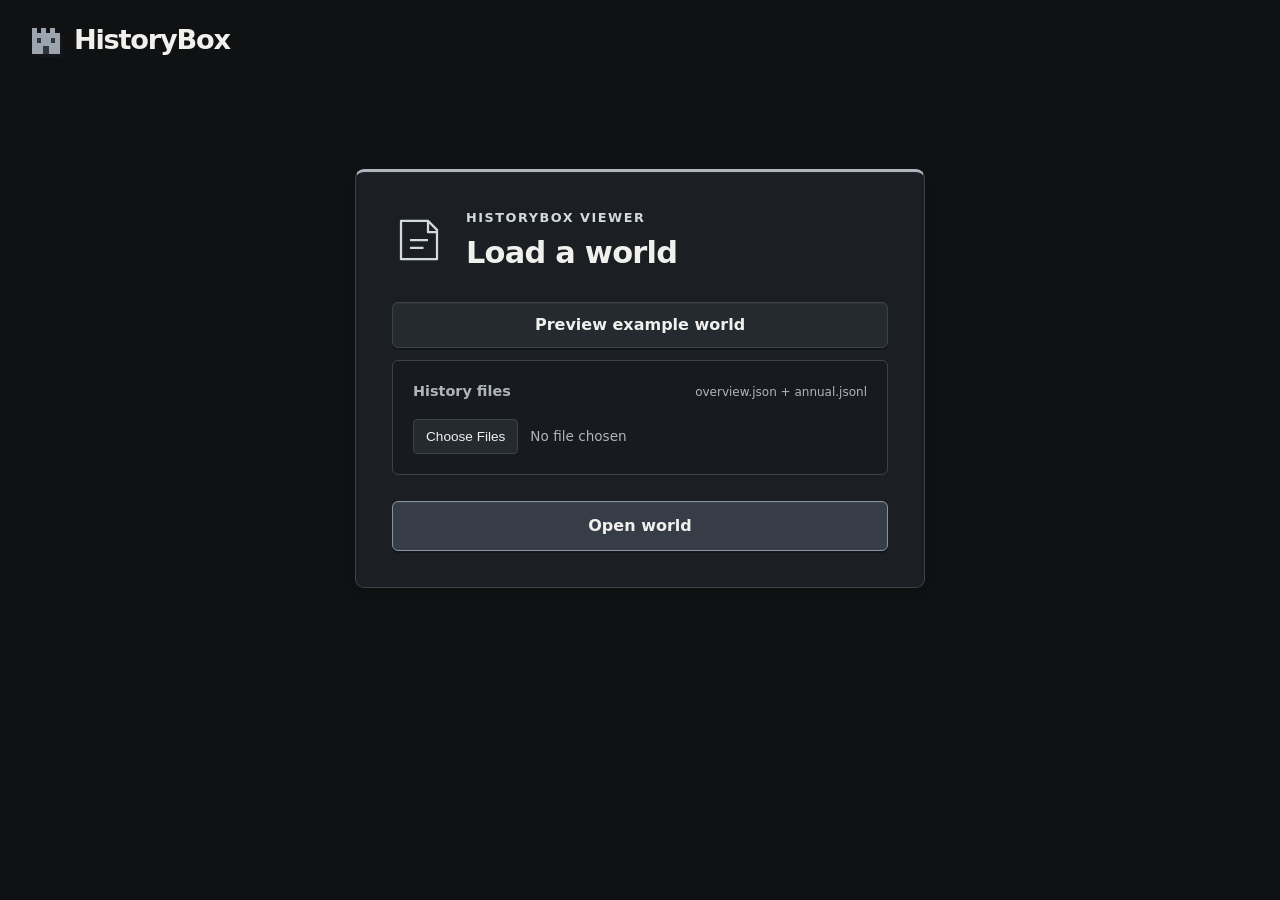
<file: index.html>
<!doctype html>
<html lang="en">
<head>
  <meta charset="utf-8">
  <meta name="viewport" content="width=device-width,initial-scale=1">
  <title>HistoryBox</title>
  <script src="Viewer/viewer.js"></script>
  <link rel="stylesheet" href="Viewer/styles.css">
  <meta http-equiv="refresh" content="0; url=./Viewer/index.html">
</head>
<body>
  <p class="restore-status" role="status">Opening history…</p>
  <noscript><p class="restore-status"><a href="Viewer/index.html">Open HistoryBox Viewer</a></p></noscript>
  <script>location.replace(new URL('Viewer/index.html' + location.search + location.hash, location.href).href);</script>
</body>
</html>
</file>
<file: Viewer/styles.css>
/* Palette variables are defined in viewer.js. Responsive rules remain in cascade order. */
:root { color-scheme: dark; font: 16px / 1.5 "Trebuchet MS", "Segoe UI", system-ui, sans-serif; }
* { box-sizing: border-box; }
body { margin: 0px; color: var(--text); }
a { color: var(--accent); text-decoration: none; }
a:hover { text-decoration: underline; }
button { font-style: inherit; font-variant: inherit; font-stretch: inherit; font-size: inherit; line-height: inherit; font-family: inherit; font-optical-sizing: inherit; font-size-adjust: inherit; font-kerning: inherit; font-feature-settings: inherit; font-variation-settings: inherit; font-language-override: inherit; }
input, select { font: inherit; }
button, select, input[type="search"], input[type="number"], input[type="text"] { background: var(--panel2); border: 1px solid var(--line); min-height: 40px; padding: 8px 13px; border-radius: 6px; color: var(--text); }
button { cursor: pointer; font-weight: 600; box-shadow: inset 0 1px var(--button-glint), 0 2px var(--button-shadow); }
button:disabled { opacity: 0.38; cursor: default; }
input[type="checkbox"], input[type="range"] { accent-color: var(--accent); }
input[type="checkbox"] { width: 17px; height: 17px; cursor: pointer; }
:focus-visible { outline: 2px solid var(--accent); outline-offset: 3px; }
label { display: flex; align-items: center; gap: 9px; color: var(--muted); font-size: 0.9rem; }
h1, h2, h3 { line-height: 1.25; font-weight: 700; letter-spacing: -0.025em; }
h1 { font-size: clamp(1.8rem, 3vw, 2.6rem); margin: 6px 0px 14px; }
h2 { font-size: 1.4rem; margin: 0px; }
h3 { font-size: 1.1rem; }
p { margin: 10px 0px; }
small, .muted, .note { color: var(--muted); }
.masthead { max-width: 1500px; padding: 20px 30px; display: flex; align-items: center; gap: 20px; }
.brand { display: flex; align-items: center; gap: 12px; font-size: 1.7rem; color: var(--text); font-weight: 800; letter-spacing: -0.045em; }
.brand:hover { text-decoration: none; }
.mark { width: 32px; height: 32px; shape-rendering: crispedges; filter: drop-shadow(3px 3px 0 var(--logo-shadow)); }
.sticky-shell { border-block: 1px solid var(--line); position: sticky; top: 0px; z-index: 30; box-shadow: 0 6px 18px var(--shadow-medium); backdrop-filter: blur(12px); }
#view-nav { flex-wrap:nowrap; overflow-x:auto; scrollbar-width:none; max-width: 1440px; margin: auto; display: flex; align-items: center; gap: 10px; padding: 13px 20px 10px; }
#view-nav a { flex:0 0 auto; white-space:nowrap; border: 1px solid var(--line); padding: 10px 24px; border-radius: 6px; font-size: 1rem; font-weight: 700; }
#view-nav a:hover { text-decoration: none; }
#view-nav a[aria-current="page"] { box-shadow: inset 0 1px var(--nav-glint), 0 3px var(--nav-shadow); }
#view-nav span[aria-hidden] { margin-right: 8px; }
.nav-world { flex:0 0 auto; white-space:nowrap; margin-left: auto; color: var(--muted); font-size: 0.85rem; }
.context { max-width: 1440px; margin: auto; display: flex; flex-wrap: nowrap; overflow-x:auto; scrollbar-width:none; gap: 10px; align-items: center; padding-right: 20px; padding-bottom: 14px; padding-left: 20px; }
.context strong { min-width: 100px; font-size: 1.12rem; color: var(--accent); }
.context > * { flex:0 0 auto; white-space:nowrap; }
.context input[type="range"] { flex:1 0 140px; min-width:140px; }
.context label > * { flex-shrink:0; }
#view-nav::-webkit-scrollbar,.context::-webkit-scrollbar,#entity-manager .entity-tabs::-webkit-scrollbar { display:none; }
.context select { max-width: 240px; }
.context button { padding: 7px 12px; }
#range-label { font-size: 0.8rem; font-variant-numeric: tabular-nums; }
main { max-width: 1440px; padding: 35px 30px 55px; }
.page-head { border:1px solid var(--line); border-left: 5px solid var(--heading-border); display: flex; justify-content: space-between; gap: 25px; align-items: center; padding: 24px 28px; margin-bottom: 28px; border-radius: 8px; box-shadow: inset 0 1px var(--heading-glint); }
.page-head p { color: var(--muted); }
.eyebrow { text-transform: uppercase; font-weight: 700; letter-spacing: 0.12em; font-size: 0.8rem; color: var(--accent) !important; }
main[data-view="browser"] .page-head { background: var(--panel); }
.entity-tabs { border-bottom: 1px solid var(--line); display: flex; gap: 8px; flex-wrap: wrap; margin-bottom: 20px; padding-bottom: 13px; }
.entity-tabs a { border: 1px solid var(--line); padding: 9px 18px; border-radius: 6px; font-weight: 700; }
.section { margin: 34px 0px; }
.section-head { display: flex; gap: 15px; justify-content: space-between; align-items: center; flex-wrap: wrap; margin-bottom: 20px; }
.panel { border: 1px solid var(--line); border-radius: 9px; padding: 26px; min-width: 0px; box-shadow: inset 0 1px var(--panel-glint), 0 5px 12px var(--shadow-soft); }
.grid { display: grid; grid-template-columns: minmax(0px, 1fr); gap: 26px; }
.cards { display: grid; grid-template-columns: repeat(auto-fit, minmax(165px, 1fr)); gap: 13px; margin-bottom: 14px; }
.card { border:1px solid var(--line); border-top: 3px solid var(--series,var(--neutral-card)); padding: 17px 20px; border-radius: 7px; }
.card strong { display: block; margin: 6px 0px; font-size: 1.9rem; font-weight: 700; }
.card .metric { color: var(--muted); font-size: 0.84rem; }
.card small { font-size: 0.75rem; }
.controls { display: flex; gap: 12px; align-items: center; margin: 12px 0px 18px; }
.controls input[type="search"] { flex: 1 1 0%; min-width: 190px; }
.controls input[type="number"] { width: 115px; }
.chart-frame { position: relative; }
.chart { display: block; overflow: visible; }
.chart text { fill: var(--muted); font: 13px "Trebuchet MS", sans-serif; }
.chart .gridline { stroke: var(--line); stroke-width: 0.7; }
.chart .selected { pointer-events: none; }
.chart .interaction { fill: var(--transparent); cursor: crosshair; }
.legend { display: flex; gap: 10px 22px; flex-wrap: wrap; margin: 18px 0px 4px; }
.legend label, .legend span { font-size: 0.88rem; }
.legend label { cursor: pointer; }
.legend label:has(input:not(:checked)) { opacity: 0.5; }
.swatch { background: var(--series); display: inline-block; width: 12px; height: 12px; border-radius: 2px; margin-right: 6px; flex-shrink: 0; }
.legend-dash { border-top: 3px dashed var(--series); display: inline-block; width: 22px; }
.tooltip { border: 1px solid var(--tooltip-border); position: fixed; pointer-events: auto; z-index: 100; max-height: calc(100dvh - 16px); overflow: auto; overscroll-behavior: contain; max-width: min(430px, -20px + 100vw); padding: 14px 17px; border-radius: 7px; box-shadow: 0 8px 30px var(--shadow-strong); font-size: 0.85rem; }
.tooltip strong { color: var(--text); }
.tooltip-row { display: flex; justify-content: space-between; gap: 25px; align-items: center; padding-top: 7px; }
.tooltip small { display: block; margin-top: 7px; }
.donut-layout { display: flex; align-items: center; justify-content: center; gap: 60px; padding: 20px; }
.donut { width: 280px; max-width: 100%; }
.donut text { fill: var(--text); font-family: inherit; text-anchor: middle; }
.donut .total { font-size: 27px; font-weight: 700; }
.donut .caption { font-size: 12px; fill: var(--muted); }
.donut-key { min-width: 260px; }
.donut-key .tooltip-row { border-bottom: 1px solid var(--line); padding: 12px 0px; }
.table-wrap { border: 1px solid var(--line); max-height: 660px; border-radius: 6px; }
table { border-collapse: separate; border-spacing: 0px; width: 100%; font-size: 0.9rem; white-space: nowrap; }
th, td { border-bottom: 1px solid var(--line); padding: 14px 16px; font-variant-numeric: tabular-nums; }
thead th { position: sticky; top: 0px; z-index: 2; font-size: 0.8rem; font-weight: 700; }
th button { background: none; border: 0px; box-shadow: none; padding: 0px; min-height: 25px; color: inherit; }
tbody tr:nth-child(2n) { background: var(--row-stripe); }
td:first-child { font-weight: 600; }
.pagination { display: flex; justify-content: flex-end; align-items: center; gap: 14px; margin-top: 18px; font-size: 0.85rem; }
.empty { color: var(--muted); padding: 30px; text-align: center; }
.species { border-left: 3px solid var(--series); padding-left: 9px; }
.entity-link { color: var(--series); text-decoration-color: var(--series); }
.pill { border: 1px solid var(--line); border-radius: 5px; padding: 5px 10px; color: var(--muted); font-size: 0.85rem; }
.timeline-scroll { max-height: 610px; }
.timeline-row { display: grid; grid-template-columns: minmax(170px, 23%) 1fr; gap: 18px; min-height: 48px; font-weight: 700; font-size: 0.93rem; }
.timeline-track { border-inline:1px solid var(--line); position: relative; overflow: hidden; }
.interval { background: var(--series); border-inline: 1px solid var(--series); position: absolute; top: 5px; height: 22px; min-width: 4px; opacity: 0.65; border-radius: 2px; }
.interval.active { opacity: 1; box-shadow: inset 0 1px var(--bar-border); }
.interval.uncertain { background: repeating-linear-gradient(135deg,var(--series) 0 3px,var(--transparent) 3px 6px); border: 0px; }
.interval.open { border-right: 2px dashed var(--series); }
.year-marker { position: absolute; height: 100%; z-index: 2; pointer-events: none; }
.time-gap { background: repeating-linear-gradient(135deg,var(--gap-dark) 0 4px,var(--gap-light) 4px 8px); position: absolute; top: 0px; height: 100%; z-index: 1; pointer-events: none; }
.axis { display: flex; justify-content: space-between; margin-left: 24%; margin-bottom: 12px; color: var(--muted); font-size: 0.85rem; }
.ranking { display: grid; grid-template-columns: minmax(180px, 28%) 1fr 95px; gap: 18px; align-items: center; margin: 16px 0px; }
.ranking-bar { background: var(--series); height: 15px; border-radius: 2px; box-shadow: inset 0 1px var(--bar-glint); }
.events { list-style: none; margin: 0px; padding: 0px; height: 470px; overflow: auto; overscroll-behavior: auto; }
.events li { border-bottom: 1px solid var(--line); display: flex; align-items: flex-start; padding: 16px 12px; }
.events li:hover { background: var(--row-hover); }
.events li { height: 92px; overflow: hidden; }
.events li > span { display: block; min-width: 0px; flex: 1 1 0%; white-space: nowrap; overflow-x: auto; scrollbar-width: none; }
.events .event-spacer { padding: 0px; border: 0px; pointer-events: none; }
.events button { flex-shrink: 0; color: var(--accent); }
.events span { line-height: 1.7; }
.browser-toolbar { display: flex; flex-wrap: wrap; align-items: center; gap: 12px; margin-bottom: 18px; }
.browser-toolbar .search { flex: 1 1 0%; min-width: 200px; }
.browser-toolbar .search input { width: 100%; }
.filter-panel, .column-panel { border: 1px solid var(--line); padding: 22px; margin-bottom: 20px; border-radius: 6px; }
.filter-panel .controls { display: grid; grid-template-columns: repeat(auto-fit, minmax(220px, 1fr)); }
.filter-panel label { flex-direction: column; align-items: stretch; }
.filter-panel input, .filter-panel select { width: 100% !important; }
.columns { display: grid; grid-template-columns: repeat(auto-fit, minmax(210px, 1fr)); gap: 12px; }
.catalog-count { color: var(--muted); font-size: 0.85rem; margin: 12px 0px; }
.filter-count { padding: 1px 6px; border-radius: 4px; margin-left: 4px; }
.definition { display: flex; gap: 30px; flex-wrap: wrap; margin: 20px 0px 0px; }
.definition dt { color: var(--muted); font-size: 0.8rem; }
.definition dd { margin: 5px 0px 0px; font-weight: 600; }
.warning { background: var(--warning-surface); border-left: 3px solid var(--warning-border); padding: 13px 18px; color: var(--warning-text); margin: 20px 0px; }
.error { color: var(--error-text); }
.loader { max-width: 620px; margin: 7vh auto; padding: 25px; }
.load-panel label { display: block; text-align: left; margin: 25px 0px; }
.load-panel input { display: block; width: 100%; margin-top: 9px; }
.load-emblem { font-size: 3.8rem; color: var(--accent); }
.primary { padding: 12px 28px; }
.load-panel .primary { width: 100%; }
footer { max-width: 1440px; margin-right: auto; margin-left: auto; padding: 20px 30px; text-align: right; }
dialog { background: var(--panel); border: 1px solid var(--line); width: min(760px, 92vw); max-height: 85vh; color: var(--text); border-radius: 8px; padding: 25px; }
dialog::backdrop { background: var(--modal-backdrop); }
dialog li { margin: 9px 0px; }
.skip { background: var(--panel); position: absolute; top: -80px; left: 15px; z-index: 100; padding: 12px; }
.skip:focus { top: 10px; }
.sr-only { position: absolute; width: 1px; height: 1px; overflow: hidden; clip-path: inset(50%); }
[hidden] { display: none !important; }
@media (max-width: 1000px) {
  #range-label { display: none; }
}
@media (max-width: 640px) {
  :root { font-size: 15px; }
  .masthead { padding: 14px 16px; }
  #replace { margin-left: auto; }
  #view-nav { padding: 10px 12px 5px; gap: 8px; }
  #view-nav a { text-align: center; padding: 9px 6px; font-size: 0.9rem; }
  #view-nav span[aria-hidden] { display: none; }
  .context { padding: 8px 12px 12px; gap: 7px; }
  .context strong { min-width: 78px; }
  .context label select { min-width: 0px; }
  .context button { padding: 5px 10px; min-height: 35px; }
  main { padding: 22px 12px; }
  .panel { padding: 18px 14px; }
  .page-head { padding: 20px; align-items: flex-start; flex-direction: column; gap: 8px; }
  .cards { grid-template-columns: repeat(2, minmax(0px, 1fr)); gap: 9px; }
  .card { padding: 12px; }
  .card strong { font-size: 1.55rem; }
  .chart { min-width: 540px; }
  .chart-frame { overflow-x: auto; }
  .legend { gap: 10px 15px; }
  .timeline-row { grid-template-columns: 130px 1fr; font-size: 0.82rem; gap: 10px; }
  .axis { margin-left: 140px; }
  .ranking { grid-template-columns: 115px 1fr 65px; gap: 10px; font-size: 0.85rem; }
  .donut-layout { flex-direction: column; gap: 15px; padding: 5px; }
  .donut { width: 230px; }
  .browser-toolbar label { flex: 1 1 0%; }
  .browser-toolbar select { width: 100%; }
  .entity-tabs { gap: 7px; }
  .entity-tabs a { padding: 7px 10px; font-size: 0.85rem; }
  .events li { gap: 12px; padding-inline: 0px; }
  .events button { min-width: 75px; }
  .definition { gap: 18px; }
}
@media (prefers-reduced-motion: no-preference) {
  button, a { transition: background 0.12s, border-color 0.12s; }
}
@media print {
  .sticky-shell, .masthead, footer, .controls, .browser-toolbar { display: none; }
  body { background: var(--print-paper); color: var(--print-ink); }
  .panel, .card { break-inside: avoid; box-shadow: none; }
}
body { background: var(--bg); }
.sticky-shell { background: var(--sticky-surface); }
#view-nav a { background: var(--panel); color: var(--muted); }
#view-nav a[aria-current="page"], #view-nav a:hover, button:hover { background: var(--active-surface); border-color: var(--line); color: var(--text); }
.page-head, .panel, .card { background: var(--panel); }
.page-head { border-color:var(--line); border-left-color: var(--heading-border); }
a:hover { color: var(--link-hover); }
.header-spacer { margin-left: auto; }
.nav-world { display: block !important; }
th, td, .number, .ranking strong { text-align: left; }
th button { text-align: left; }
.donut-key .tooltip-row { display: grid; grid-template-columns: minmax(100px, 1fr) 100px 85px; gap: 16px; justify-content: start; }
.donut-layout { height: 330px; }
.chart-frame { height: 330px; overflow: auto; }
.chart { height: 330px; width: 100%; }
.timeline-scroll { height: 420px; overflow: auto; }
.ranking-scroll { height: 420px; overflow: auto; }
.table-wrap { height: 520px; overflow: auto; }
.chart .selected { stroke: var(--selected-year); stroke-dasharray: none; }
.chart .hover-line { stroke: var(--selected-year); stroke-width: 2; opacity: 0.35; pointer-events: none; }
.track-hover { background: var(--hover-year); position: absolute; top: 0px; bottom: 0px; width: 2px; pointer-events: none; }
.timeline-track, .interaction { touch-action: pan-y; cursor: crosshair; }
.donut circle { pointer-events: visiblestroke; }
.legend { max-height: 130px; overflow: auto; min-height: 48px; }
.ranking { min-height: 42px; }
.year-marker { background: var(--selected-year); }
#speed { width: 72px; }
.chart-enter { animation: 0.24s ease-out 0s 1 normal both running chart-reveal; }
@keyframes chart-reveal { 
  0% { clip-path: inset(0px 100% 0px 0px); }
  100% { clip-path: inset(0px); }
}
@media (prefers-reduced-motion: reduce) {
  .chart-enter { animation: auto ease 0s 1 normal none running none; }
}
@media (max-width: 640px) {
  .donut-layout { height: 440px; }
  .donut-key .tooltip-row { grid-template-columns: minmax(90px, 1fr) 85px 70px; gap: 8px; }
  .masthead { flex-wrap: wrap; }
}
.entity-tabs a { color: var(--muted); }
.entity-tabs a[aria-current="page"] { background: var(--active-surface); border-color: var(--line); color: var(--text); }
main[data-view="browser"] .page-head { border-left-color: var(--heading-border); }
th { background: var(--panel2); color: var(--text); }
th, td { border-color: var(--line); }
.table-dynamic tbody tr:hover, .filter-count { background: var(--hover-surface); }
.filter-panel, .column-panel { background: var(--inset-surface); border-color: var(--line); }
.tooltip { background: var(--tooltip-surface); border-color: var(--tooltip-border); }
.timeline-track { background: var(--timeline-surface); }
.primary { background: var(--active-surface); border-color: var(--active-border); }
.card small { display: block; min-height: 3em; }
.legend label, .legend span { color: var(--text); }
.pagination { min-height: 40px; }
@media (max-width: 640px) {
  .masthead { gap: 8px; flex-wrap: nowrap; }
  .brand { font-size: 1.3rem; gap: 8px; }
  .mark { width: 26px; height: 26px; }
  .masthead button { padding: 7px 9px; font-size: 0.85rem; white-space: nowrap; }
}
.chart, .timeline-track, .chart-dragging, .chart-dragging * { user-select: none; }
.chart-dragging { cursor: crosshair; }
.age-title { margin: 0px 0px 24px; }
.age-title span { color: var(--muted); font-weight: 400; }
.age-timeline { border-top: 1px solid var(--line); margin-top: 32px; padding-top: 26px; }
.age-timeline h3 { margin: 0px 0px 20px; }
.age-timeline .timeline-scroll { background: var(--inset-surface); border: 1px solid var(--line); border-radius: 6px; }
.age-timeline .timeline-row > span { padding-left: 14px; }
.timeline-content { min-height: 100%; display: flex; flex-direction: column; }
.timeline-row { flex-shrink: 0; align-items: stretch; }
.timeline-row > span { align-self: center; }
.timeline-track { height: 100%; min-height: 48px; }
.timeline-track .interval { top: 13px; }
.timeline-space { flex: 1 1 0%; min-height: 0px; }
.timeline-space .timeline-track { min-height: 0px; }
.browser-toolbar button[aria-expanded="true"] { background: var(--active-surface); border-color: var(--active-border); color: var(--text); box-shadow: inset 0 -2px var(--active-border); }
#settings { width:min(640px,calc(100vw - 24px)); max-width:calc(100vw - 24px); padding:clamp(16px,4vw,30px); }
#settings h2 { margin: 0px 0px 26px; }
#settings label { gap: 12px; padding: 8px 0px; }
#settings form { margin-top: 28px; display: flex; justify-content: flex-end; }
body { min-height: 100dvh; display: flex; flex-direction: column; padding-bottom: var(--timeline-height,0px); }
.masthead, main, footer { width: 100%; }
footer { margin-top: auto; margin-bottom: 0px; }
.timeline-shell { background: var(--sticky-surface); border-top: 1px solid var(--line); position: fixed; inset: auto 0px 0px; z-index: 30; box-shadow: 0 -6px 18px var(--shadow-medium); padding-bottom: env(safe-area-inset-bottom); }
.context { padding-top: 14px; }
.restore-status { margin: auto; padding: 40px; color: var(--muted); }
html { scroll-padding-bottom: calc(var(--timeline-height,0px) + 20px); }
.chart .selected { stroke-width: 4; }
.year-marker { width: 4px; transform: translateX(-2px); }
.milestone-icon { width: 32px; height: 32px; flex: 0 0 32px; color: var(--accent); }
.events button { min-width: 0px; min-height: 28px; padding: 3px 7px; font-size: 0.8rem; box-shadow: none; }
.events li { gap: 12px; }
@media (max-width: 640px) {
  .milestone-icon { width: 28px; height: 28px; flex-basis: 28px; }
  .events li { gap: 8px; }
  .events button { min-width: 0px; }
}
@media print {
  .timeline-shell { display: none; }
  body { padding-bottom: 0px; }
}
.masthead, main { margin: 0px auto; }
.loader { width: min(620px, 100%); }
#entity-manager { max-width: 1440px; width: 100%; margin: auto; padding: 0px 20px 13px; display: block; }
#entity-manager .entity-tabs { flex-wrap:nowrap; overflow-x:auto; scrollbar-width:none; margin: 0px; padding: 0px; border: 0px; }
#entity-manager .entity-tabs a { flex:0 0 auto; white-space:nowrap; }
.comparison-table { table-layout: fixed; }
.comparison-table th, .comparison-table td { width: 50%; text-align: left; white-space: normal; overflow-wrap: anywhere; }
.chart [data-mark].series-muted, .donut [data-pie-mark].series-muted { opacity: 0.16; }
.chart path.series-focus { stroke-width: 4.5; }
.chart rect.series-focus { opacity: 1; }
.donut circle.series-focus { stroke-width: 38; }
.legend [data-key-chart], [data-pie-key] { cursor: pointer; }
html { scroll-padding-top: calc(var(--navigation-height,85px) + 12px); }
@media (max-width: 640px) {
  #entity-manager { padding: 0px 12px 10px; gap: 8px; flex-wrap: wrap; }
  .manager-entity { flex-basis: 100%; max-width: 100%; font-size: 0.9rem; }
}
.entity-icon { width: 0.9em; height: 0.9em; display: inline-block; vertical-align: -0.08em; margin-right: 0.35em; flex-shrink: 0; }
.entity-record.page-head { border-left-color: var(--record-color); }
.card { border-top-color: var(--series,var(--neutral-card)); }
.sparkline { display: block; width: 100%; height: 52px; margin-top: 10px; overflow: hidden; pointer-events: none; }
.sparkline path { stroke-width: 1.8; opacity: 0.38; stroke-linecap: round; stroke-linejoin: round; }
.filter-row { display: grid; grid-template-columns: repeat(auto-fit, minmax(180px, 1fr)); gap: 16px; }
.filter-row + .filter-row { border-top: 1px solid var(--line); margin-top: 24px; padding-top: 22px; }
.filter-row label { min-width: 0px; }
.filter-row input, .filter-row select { min-width: 0px; }
@media (max-width: 640px) {
  .filter-row { grid-template-columns: minmax(0px, 1fr); }
  .entity-tabs .entity-icon { margin-right: 0.25em; width: 0.8em; height: 0.8em; }
  #entity-manager .entity-tabs { gap: 5px; }
  #entity-manager .entity-tabs a { padding-inline: 7px; }
}
.static-summary { display: flex; flex-wrap: wrap; gap: 32px; margin: 26px 0px; }
.static-summary section { flex: 1 1 230px; min-width: 0px; }
.static-summary h4 { margin: 0px 0px 12px; color: var(--muted); text-transform: uppercase; letter-spacing: 0.08em; font-size: 0.8rem; }
.static-summary dl { margin: 0px; }
.static-summary dl > div { border-bottom: 1px solid var(--line); display: flex; align-items: baseline; justify-content: space-between; gap: 18px; padding: 11px 0px; }
.static-summary dt { color: var(--muted); }
.static-summary dd { margin: 0px; font-weight: 700; font-variant-numeric: tabular-nums; }
.highlight-ledger { table-layout: fixed; margin: 20px 0px; }
.highlight-ledger th, .highlight-ledger td { width: 33.333%; text-align: left; overflow-wrap: anywhere; }
.share-highlights { display: flex; flex-wrap: wrap; gap: 24px; margin: 24px 0px; }
.share-highlights figure { margin: 0px; flex: 1 1 150px; text-align: center; }
.share-highlights figcaption { font-weight: 700; }
.share-highlights svg { display: block; max-width: 160px; margin: 12px auto; }
.share-highlights circle { fill: none; stroke-width: 9; }
.share-track { stroke: var(--line); }
.share-value { stroke: var(--series); }
.share-highlights text { fill: var(--text); text-anchor: middle; font-size: 16px; font-weight: 700; }
#settings .trend-setting { margin-top: 24px; justify-content: space-between; }
#trend-years { width: 100%; margin-top: 10px; }
#settings form { gap: 12px; }
.card strong, .number, .highlight-ledger td, .share-highlights text { font-variant-numeric: tabular-nums; }
.value-change { color: var(--trend-color); min-height: 1.3em; }
.sparkline path { stroke: var(--trend-color,var(--series)); }
.column-panel > button { margin-top: 24px; }
.column-panel .columns { border-bottom: 1px solid var(--line); row-gap: 16px; padding-bottom: 22px; }
.load-panel { border-top: 3px solid var(--heading-border); padding: 36px; text-align: left; }
.load-heading { display: flex; align-items: center; gap: 20px; margin-bottom: 30px; }
.load-heading h1 { margin: 0px; font-size: 1.9rem; }
.load-heading .eyebrow { margin: 0px 0px 7px; }
.load-heading .load-emblem { width: 54px; height: 54px; flex: 0 0 54px; margin: 0px; fill: none; stroke: var(--accent); stroke-width: 2; stroke-linejoin: round; }
.load-panel .load-files label { background: var(--inset-surface); border: 1px solid var(--line); padding: 20px; margin: 0px 0px 18px; border-radius: 6px; }
.file-heading { display: flex; justify-content: space-between; gap: 12px; align-items: baseline; font-weight: 700; }
.file-heading small { color: var(--muted); font-weight: 400; }
.load-panel input[type="file"] { background: var(--transparent); margin-top: 16px; padding: 0px; border: 0px; color: var(--muted); font-size: 0.85rem; }
.load-panel input::file-selector-button { background: var(--panel2); border: 1px solid var(--line); padding: 9px 12px; margin-right: 12px; color: var(--text); border-radius: 4px; cursor: pointer; }
.load-panel .primary { margin-top: 8px; min-height: 46px; }
#cancel-load { width: 100%; margin-top: 12px; }
@media (max-width: 640px) {
  .load-panel { padding: 24px 18px; }
  .load-heading { gap: 12px; }
  .load-heading h1 { font-size: 1.6rem; }
  .file-heading { flex-wrap: wrap; gap: 5px; }
  .load-panel .load-files label { padding: 16px; }
}
.card strong { color: var(--global-data); }
.trend-space { height: 52px; margin-top: 10px; }
.owned-village-list { border-top: 1px solid var(--line); margin-top: 22px; padding: 14px 0px; white-space: nowrap; max-width: 100%; overflow-x: auto; }
.owned-village-list .entity-link { white-space: nowrap; }
.tooltip { width: max-content; }
.events li > span::-webkit-scrollbar { display: none; }
.controls, .controls label { min-width: 0px; max-width: 100%; flex-wrap: wrap; }
.controls select { min-width: 0px; max-width: 100%; }
.context input[type="number"] { width:100px; min-width:0; }
.static-bar { display:block; width:100%; height:5px; margin-top:7px; background:var(--line); border-radius:3px; overflow:hidden; }
.static-bar i { display:block; height:100%; background:var(--accent); opacity:.65; }

.year-table { table-layout:fixed; }
.year-column, .highlight-ledger .year-column { width:7.5rem; max-width:7.5rem; }
.year-column button { display:block; max-width:100%; white-space:nowrap; overflow-x:auto; scrollbar-width:none; }
.year-column button::-webkit-scrollbar { display:none; }
#settings label, #settings form { flex-wrap:wrap; min-width:0; }
#settings output { white-space:nowrap; }

.context input[type="number"]:disabled { background:var(--inset-surface); color:var(--muted); border-color:var(--line); }
.ranking-year { color:var(--muted); margin:0 0 18px; font-variant-numeric:tabular-nums; }
.snapshot-associations { margin:0 0 20px; padding:16px 0; border-bottom:1px solid var(--line); }
.select-menu { position:fixed; z-index:1000; overflow-y:auto; overflow-x:hidden; border:1px solid var(--line); border-radius:5px; background:var(--panel); color:var(--text); box-shadow:0 6px 18px var(--shadow-medium); overscroll-behavior:contain; }
.select-menu [role="option"] { height:36px; line-height:36px; padding:0 12px; white-space:nowrap; overflow:hidden; text-overflow:ellipsis; cursor:pointer; }
.select-menu [role="option"]:hover, .select-menu [aria-selected="true"] { background:var(--hover-surface); }
.select-menu [aria-disabled="true"] { opacity:.4; cursor:default; }

.warning-group { padding-block: 16px; border-top: 1px solid var(--line); }
.warning-group h3 { display:flex; align-items:center; justify-content:space-between; gap:16px; }
.warning-group li { overflow-wrap:anywhere; margin-block:8px; }

.record-tabs { display:grid; grid-template-columns:repeat(5,minmax(0,1fr)); margin-top:12px; }
.record-tab { display:flex; align-items:center; min-width:0; border:1px solid var(--line); border-bottom:0; border-radius:6px 6px 0 0; background:var(--inset-surface); color:var(--series); }
.record-tab.selected { background:var(--panel); border-top:3px solid var(--series); }
.record-tab a { flex:1; min-width:0; overflow:hidden; text-overflow:ellipsis; white-space:nowrap; padding:10px 6px; color:inherit; }
.record-tab button { flex:none; display:flex; align-items:center; justify-content:center; padding:2px; width:32px; min-height:36px; border:0; background:none; box-shadow:none; color:inherit; }
.tab-lock { visibility:hidden; } .record-tab:hover .tab-lock,.record-tab:focus-within .tab-lock,.tab-lock.locked { visibility:visible; }
.tab-lock svg { display:block; width:15.84px; height:18.48px; fill:none; stroke:currentColor; stroke-width:2.6; }
.tab-lock .lock-solid { fill:currentColor; stroke:none; }
.record-tab .tab-close { font-size:1.65rem; line-height:1; }
.age-analysis { display:flex; flex-wrap:wrap; column-gap:32px; } .age-analysis .age-title { flex-basis:100%; } .age-analysis > .static-summary { flex:1 1 230px; }
.tooltip { white-space:pre-line; }
@media (hover:none) { .tab-lock { visibility:visible; } }

/* The map shares the managers but keeps its canvas inside the viewport. */
body.map-open { overflow:hidden; height:100dvh; }
.map-open #main { flex:none; width:calc(100% - 60px); max-width:1380px; margin:12px auto 0; padding:0; min-height:0; }
.map-open footer { position:fixed; bottom:calc(var(--timeline-height,90px) + 8px); right:24px; z-index:4; padding:0; }
.map-page { height:100%; display:flex; flex-direction:column; border:1px solid var(--line); border-radius:6px; overflow:hidden; background:var(--panel); }
.map-toolbar { display:flex; align-items:center; gap:10px; padding:10px 14px; flex-wrap:wrap; }
.map-toolbar h1 { margin:0 auto 0 0; font-size:1.2rem; }
.map-toolbar label { display:flex; gap:8px; align-items:center; }
.map-stage { position:relative; flex:1; min-height:0; background:var(--bg); }
#world-map { display:block; width:100%; height:100%; cursor:grab; touch-action:none; user-select:none; }
#world-map:active { cursor:grabbing; }
.map-selection { position:absolute; bottom:10px; right:10px; max-height:calc(100% - 20px); display:flex; flex-direction:column; overflow:hidden; padding:4px 16px 16px; background:var(--tooltip-surface); border:1px solid var(--line); border-radius:5px; }
.map-selection-header { display:flex; align-items:center; gap:8px; flex:none; margin-right:-12px; margin-bottom:8px; }
.map-selection-header .map-detail { flex:1; min-width:0; margin:0; }
.map-selection-content { min-height:0; overflow-y:auto; }
.map-detail { white-space:nowrap; overflow-x:auto; scrollbar-width:none; margin-top:8px; }
.map-detail::-webkit-scrollbar,.map-legend::-webkit-scrollbar { display:none; }
.map-legend { scrollbar-width:none; }
.map-detail:first-child { margin-top:0; }
.map-selection,.map-settings { width:clamp(120px,36vw,200px); max-width:calc(50% - 16px); font-size:clamp(.72rem,1vw,.9rem); }
.map-dismiss { position:static; flex:none; width:36px; height:36px; min-height:36px; display:flex; align-items:center; justify-content:center; font-size:1.8rem; line-height:1; border:0; background:none; box-shadow:none; padding:0; }
.map-dismiss:hover { background:none; }
.map-legend { position:static; max-width:100%; display:flex; flex-direction:column; gap:9px; font-size:.9rem; padding:10px; background:var(--tooltip-surface); pointer-events:auto; }
.map-legend section > div { display:flex; flex-wrap:wrap; gap:10px; }
.map-legend span { display:flex; align-items:center; gap:6px; max-width:100%; overflow-wrap:anywhere; }
.map-swatch { width:15px; height:15px; min-height:15px; flex:0 0 15px; padding:0; border:1px solid var(--bar-border); border-radius:1px; box-shadow:none; }
.map-swatch:hover,.map-swatch:focus-visible { outline:1px solid var(--text); outline-offset:2px; }
.map-color-editor { display:flex; flex-wrap:wrap; align-items:center; gap:8px; }
.map-color-editor input { width:95px; min-width:0; }
.map-settings label + label { margin-top:14px; }
#map-empty { position:absolute; top:40%; width:100%; text-align:center; color:var(--muted); }
@media(max-width:640px){.map-open #main{width:calc(100% - 24px);}}
@media(max-width:480px){.map-open #main{margin-top:6px;}.map-toolbar{gap:6px;padding:8px}.map-toolbar label{font-size:.8rem}.map-toolbar button{padding:6px 10px}}

@media(max-width:480px){.record-tab button{width:23px;padding:0}.record-tab a{padding:10px 2px}.tab-lock svg{width:13.86px;height:17.16px}}

.map-toolbar [data-map-settings] svg { width:20px; height:14px; fill:none; stroke:currentColor; stroke-width:2; }
.map-toolbar [aria-expanded="true"] { background:var(--active-surface); border-color:var(--active-border); }
.map-settings { position:absolute; right:12px; top:8px; z-index:3; max-height:calc(100% - 20px); overflow-y:auto; padding:16px; border:1px solid var(--line); border-radius:5px; background:var(--panel); }
.map-settings label { display:flex; align-items:center; justify-content:space-between; gap:8px; }
.map-tools { position:absolute; left:10px; right:10px; bottom:10px; max-height:calc(100% - 20px); display:flex; align-items:flex-end; justify-content:space-between; gap:12px; pointer-events:none; }
.map-tools .map-legend { min-width:0; max-width:25%; max-height:100%; overflow:auto; }
.map-zoom { position:absolute; top:10px; left:10px; display:flex; flex-shrink:0; gap:8px; pointer-events:auto; }
.map-zoom button { font-size:1.4rem; width:40px; height:40px; padding:0; }
.participant-tables { display:grid; grid-template-columns:repeat(2,minmax(0,1fr)); gap:20px; }
.war-participants { height:var(--highlight-table-height,20rem); max-height:none; overflow:auto; }
.war-participants td { overflow-wrap:anywhere; }
@media(max-width:480px){.participant-tables{gap:10px}.war-participants th,.war-participants td{padding:12px 8px}}
.war-participants table { table-layout:fixed; width:100%; }

.map-toolbar [aria-expanded="true"] svg { transform:rotate(180deg); }
@media (max-height:500px) and (min-width:600px) {
  .masthead { padding:4px 12px; }
  .brand { font-size:1.2rem; }
  .mark { width:24px; height:24px; }
  #view-nav { padding:4px 12px; flex-wrap:nowrap; }
  #entity-manager { padding-bottom:4px; }
  #view-nav a { padding:5px 12px; font-size:.85rem; }
  .nav-world { flex-basis:auto; }
  .context { padding:5px 12px; gap:6px; }
  .context strong { min-width:65px; font-size:.9rem; }
  .context input[type="number"] { width:65px; }
  .context select { max-width:140px; }
  .masthead button,.context button,.context select,.context input[type="number"],.map-toolbar button,.map-toolbar select { min-height:30px; padding:4px 8px; font-size:.85rem; }
  #entity-manager .entity-tabs a { padding:4px 9px; font-size:.8rem; }
  .record-tabs { margin-top:5px; }
  .record-tab a { padding-block:5px; }
  .record-tab button { min-height:28px; }
  .map-open #main { margin-top:4px; }
  .map-toolbar { padding:4px 10px; }
  .map-open .map-zoom button { width:34px; height:34px; min-height:30px; font-size:1.2rem; }
  .map-open footer button { min-height:30px; padding:4px 8px; font-size:.85rem; }
  .map-legend { padding:6px 8px; gap:5px; font-size:.8rem; }
}

.map-legend h3 { font-size:.85rem; margin:0 0 6px; color:var(--muted); }
.map-species-swatch { width:15px; height:15px; flex:0 0 15px; }
.map-color-editor input { max-width:100%; }
@media(max-width:540px){.map-toolbar{flex-wrap:wrap}.map-toolbar h1{margin-right:auto}.map-toolbar label{gap:4px}.map-toolbar select{max-width:100px}}

@media(max-width:480px){.map-legend{padding:6px;font-size:.7rem}.map-legend h3{font-size:.65rem;overflow-wrap:anywhere}.map-legend span{flex-direction:column;align-items:flex-start;gap:3px}.map-legend section>div{gap:8px}}

@media(max-width:640px),(max-height:500px){.map-settings{padding:8px}.map-settings label+label{margin-top:7px}.map-settings input[type="checkbox"]{margin:0;flex-shrink:0}.map-selection{padding:4px 8px 8px}.map-selection-header{margin-right:-4px;margin-bottom:4px}.map-detail{margin-top:4px}.map-dismiss{width:28px;height:28px;min-height:28px;font-size:1.5rem}.map-selection,.map-settings{max-height:calc(50% - 16px)}}

.alliance-participants { grid-template-columns:minmax(0,1fr); }
.tooltip-row[hidden] { display:none; }
.tooltip-more { margin-top:8px; color:var(--muted); }

/* Loader actions share one width and rhythm; tabs finish the manager edge. */
#preview-example { width:100%; min-height:46px; margin:0 0 12px; }
#load-status { margin:12px 0 0; }
#load-status:empty { display:none; }
#entity-manager:has(.record-tabs) { padding-bottom:0; }

.map-political-row { display:flex; gap:12px; }
.map-political-row > span { flex-shrink:0; }
.map-political-value { margin-left:auto; text-align:right; }
</file>
